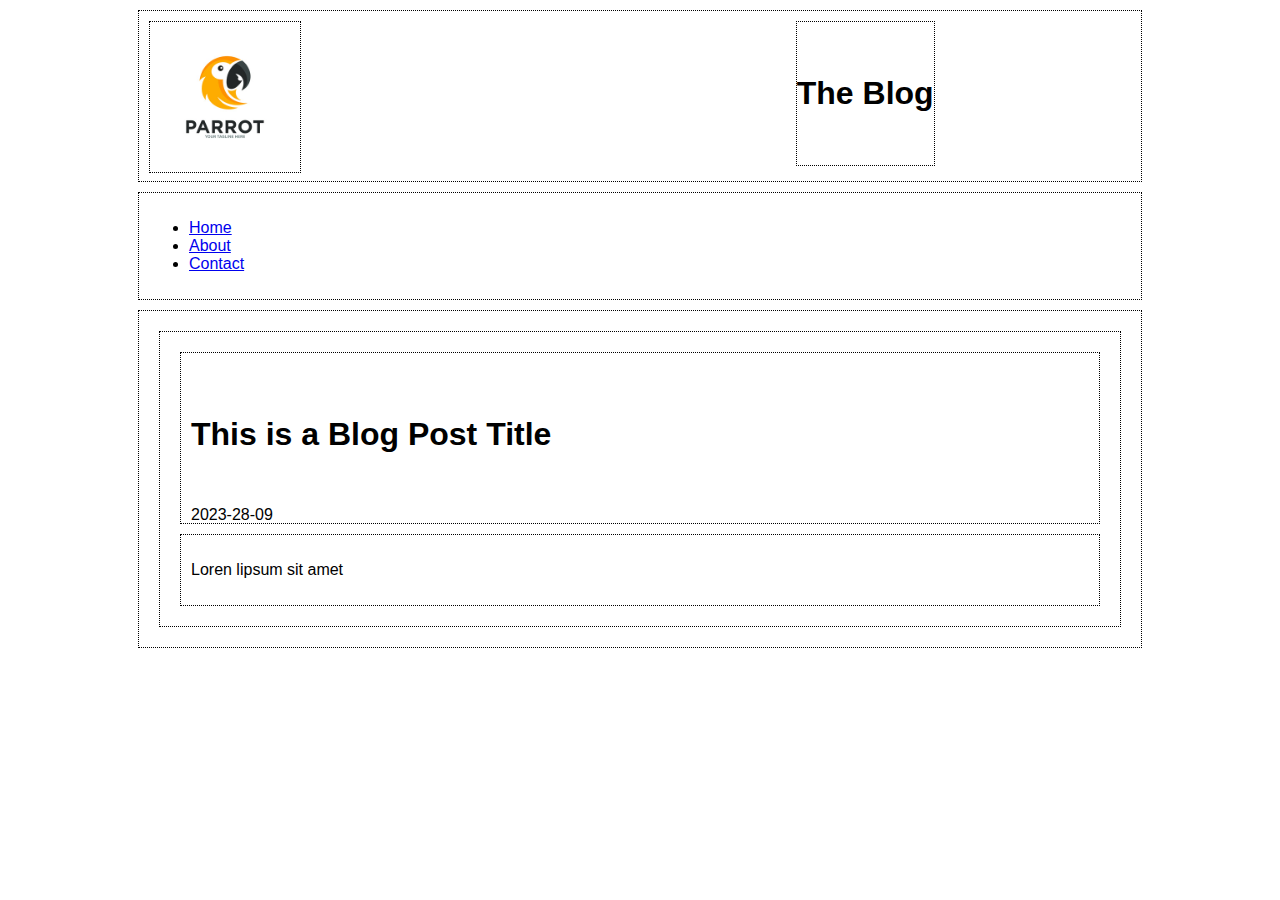
<file: lab_3/blog.html>
<!doctype html>
<html>
    <head>
        <meta charset="UTF-8">
        <title>The blog</title>
        <link rel="stylesheet" type="text/css" href="styles/style.css">
    </head>
    <body>
        <header id="PageHeader">
            <div class="img_container">
                <img src="the-blog.jpg" id="SiteLogo"/>
            </div>
            <div class="title_container">
                <h1 id="SiteTitle">The Blog</h1>
            </div>
        </header>
        <nav id="SiteNavigation">
            <ul>
                <li><a href="#">Home</a></li>
                <li><a href="#">About</a></li>
                <li><a href="#">Contact</a></li>
            </ul>
        
        </nav>
        <section id="PageContent">
            <article class="BlogPost">
                <header>
                    <h1 class="BlogPostTitle">This is a Blog Post Title</h1>
                    <time class="BlogPostDate" pubdate="pubdate">2023-28-09</time>
                </header>
                <div class="BlogPostContent">
                    <p>Loren lipsum sit amet
                    </p>
                </div>
            </article>
        </section>
    </body>
</html>
</file>
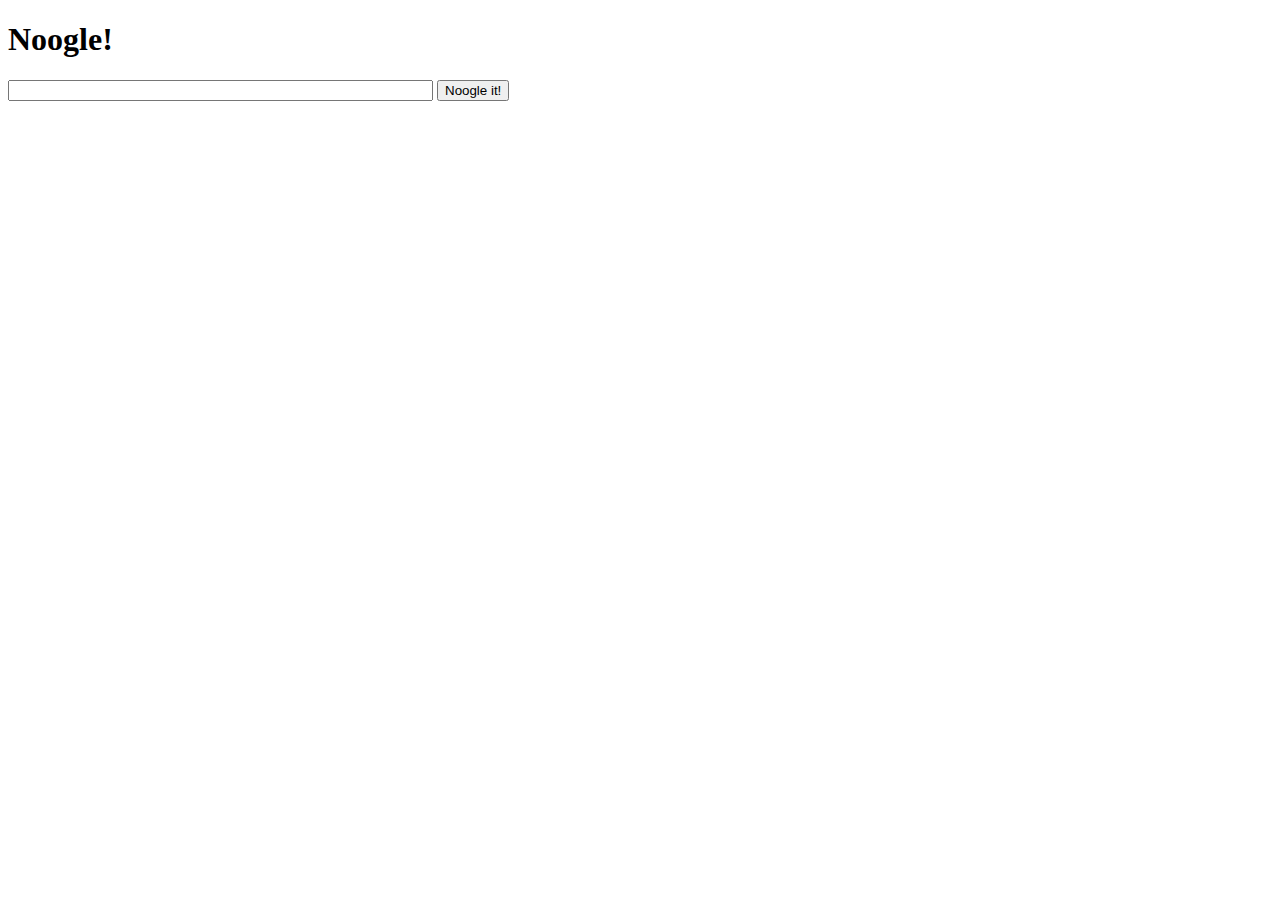
<file: lab_4/html.html>
<!DOCTYPE html>
<html>
    <head>
        <meta charset="utf-8">
        <title>Noogle Search</title>

    </head>
    <body>
        <h1>Noogle!</h1>
        <form name='search' method="get" id="search">
        <input type="text" name="searchterms" size="50">
        <input type="submit" name="submit" value="Noogle it!">
        </form>
    </body>
</html>
</file>
<file: lab_3/styles/style.css>
body {
    margin:auto;
    width:80%;
}

header, section, article, nav, aside, footer, div {
    font-family: sans-serif;
    border: 1px dotted #000;
    padding: 10px;
    margin: 10px;
}

#SiteLogo {
    height: 100%;
    
}
.img_container {
    display: inline-block;
    height: 100%;
    width: fit-content;
    padding: 0;
    margin: 0;
}
.title_container {
    display: block;
    float: right;
    padding: 0;
    margin-top: auto;
    margin-bottom: auto;
    margin-right: 20%;
}

header {
    height: 150px;
}
header h1 {
    line-height: 100px;
}
</file>
